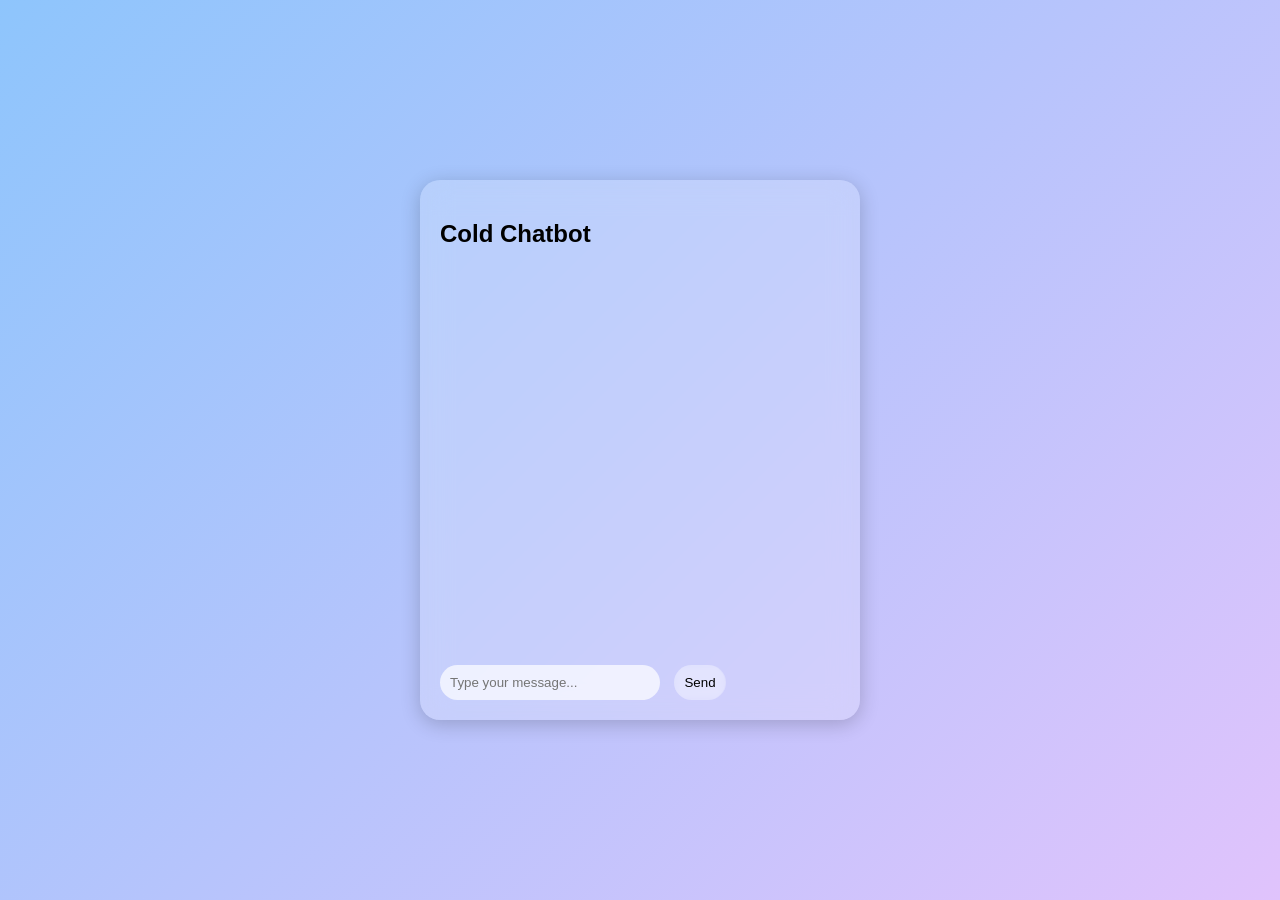
<file: index.html>
<!DOCTYPE html>
<html lang="en">
<head>
  <meta charset="UTF-8">
  <meta name="viewport" content="width=device-width, initial-scale=1.0">
  <title>Chat with your Bot</title>
  <link rel="stylesheet" href="style.css">
</head>
<body>
  <div class="background"></div> <!-- For background animations -->
  <div class="chat-container">
    <div class="chat-header">
      <h2>Cold Chatbot</h2>
    </div>
    <div class="chat-box" id="chat-box">
      <!-- Chat messages will appear here -->
    </div>
    <div class="chat-input">
      <input type="text" id="user-input" placeholder="Type your message..." />
      <button id="send-btn">Send</button>
    </div>
  </div>
  <script src="script.js"></script>
</body>
</html>
</file>
<file: style.css>
body {
  background: linear-gradient(135deg, #8ec5fc, #e0c3fc);
  display: flex;
  justify-content: center;
  align-items: center;
  height: 100vh;
  margin: 0;
  font-family: Arial, sans-serif;
}

.chat-container {
  width: 400px;
  height: 500px;
  background: rgba(255, 255, 255, 0.2);
  backdrop-filter: blur(15px);
  border-radius: 20px;
  box-shadow: 0 4px 20px rgba(0, 0, 0, 0.2);
  display: flex;
  flex-direction: column;
  padding: 20px;
}

.chat-box {
  flex-grow: 1;
  overflow-y: auto;
  padding: 10px;
  color: black;
  
  border-radius: 20px;
  display: flex;
  flex-direction: column;
}

.message {
  max-width: 70%;
  padding: 10px 15px;
  border-radius: 20px;
  margin: 5px 0;
  display: inline-block;
  animation: fadeIn 0.3s ease-in-out;
}

.user {
  align-self: flex-end;
  background: #0078FF;
  color: white;
  border-radius: 15px 15px 5px 15px; /* Smoother bubble */


}

.bot {
  align-self: flex-start;
  background: #f1f1f1;
  color: black;
  border-radius: 20px 20px 20px 0;
}

.input-container {
  display: flex;
  margin-top: 10px;
}

input {
  flex-grow: 1;
  padding: 10px;
  border: none;
  border-radius: 20px;
  outline: none;
  background: rgba(255, 255, 255, 0.7);
  width: 200px;
}

button {
  background: rgba(255, 255, 255, 0.3);
  backdrop-filter: blur(5px);
  border: none;
  padding: 10px;
  margin-left: 10px;
  border-radius: 20px;
  cursor: pointer;
  transition: 0.3s;
  color: black;
}

button:hover {
  background: rgba(255, 255, 255, 0.6);
}

@keyframes fadeIn {
  from {
    opacity: 0;
    transform: translateY(10px);
  }
  to {
    opacity: 1;
    transform: translateY(0);
  }
}
</file>
